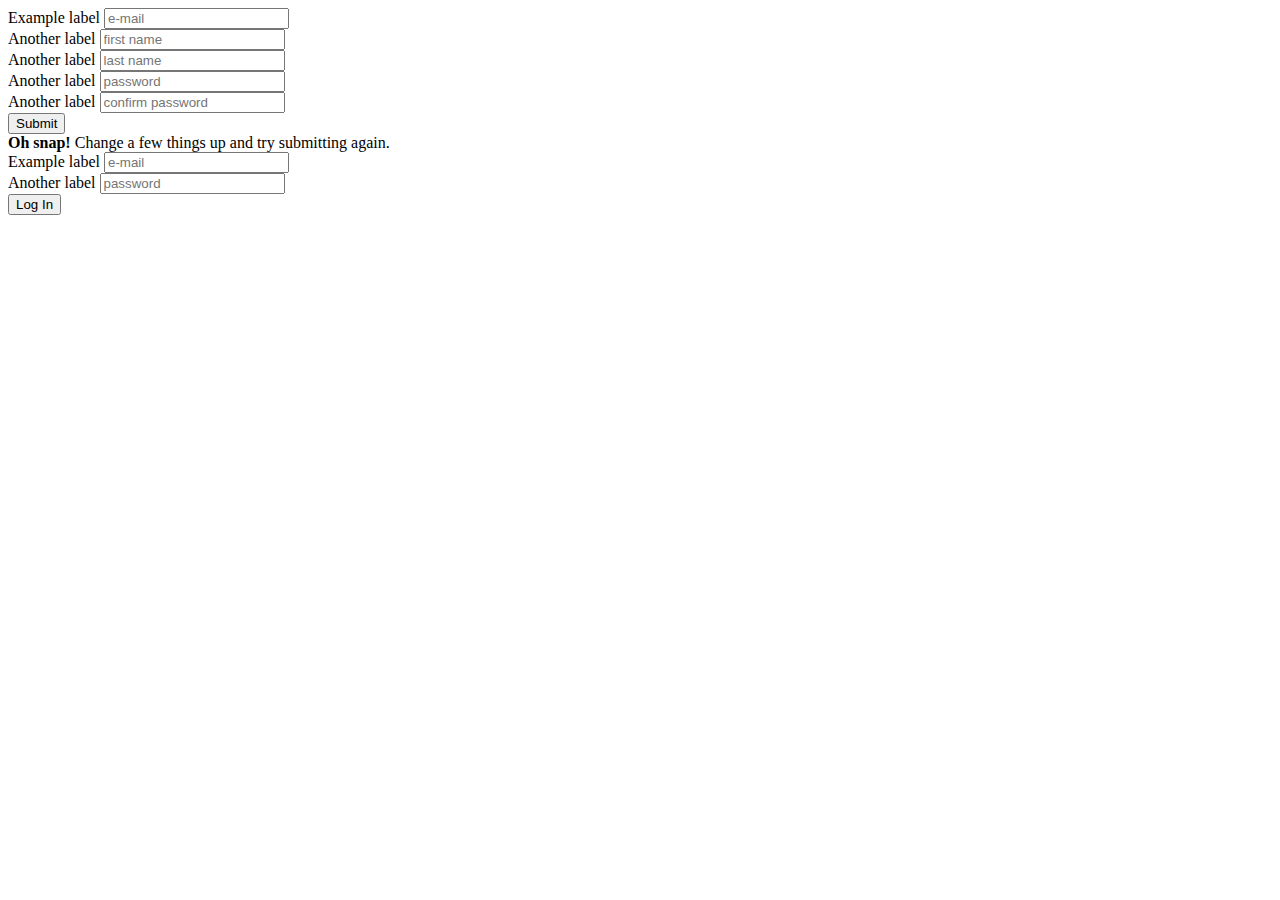
<file: src/main/resources/templates/form-fragments.html>
<!DOCTYPE html>
<html lang="en"
      xmlns:th="http://www.thymeleaf.org">
<head>
    <meta charset="UTF-8"/>
</head>
<body>
<header th:fragment="register-head">
    <form class="myform" method="post" th:object="${registerBinding}">
        <div  class="form-group">
            <label for="username" th:text="|e-mail|">Example label</label>
            <input type="email" th:classappend="${#fields.hasErrors('username')} ? 'my-error'" th:field="*{username}" class="form-control" name="username" id="username" placeholder="e-mail"/>

            <div th:if="${#fields.hasErrors('username') == true}" class="invalid-input" th:text="${#fields.errors('username').get(0)}"> </div>
        </div>
        <div class="form-group">
            <label for="firstName" th:text="|first name|">Another label</label>
            <input type="text"  th:classappend="${#fields.hasErrors('firstName')} ? 'my-error'" th:field="*{firstName}" class="form-control" name="firstName" id="firstName" placeholder="first name"/>
            <div th:if="${#fields.hasErrors('firstName') == true}" class="invalid-input" th:text="${#fields.errors('firstName').get(0)}"> </div>
        </div>
        <div class="form-group">
            <label for="lastName" th:text="|last name|">Another label</label>
            <input  type="text" th:field="*{lastName}" class="form-control" th:classappend="${#fields.hasErrors('lastName')} ? 'my-error'" name="lastName" id="lastName" placeholder="last name"/>
            <div th:if="${#fields.hasErrors('lastName') == true}" class="invalid-input" th:text="${#fields.errors('lastName').get(0)}"> </div>
        </div>
        <div class="form-group">
            <label for="password" th:text="|password|">Another label</label>
            <input type="password" th:field="*{password}" th:classappend="${#fields.hasErrors('password')} ? 'my-error'" class="form-control" name="password" id="password" placeholder="password"/>
            <div th:if="${#fields.hasErrors('password') == true}" class="invalid-input" th:text="${#fields.errors('password').get(0)}"> </div>
        </div>
        <div class="form-group">
            <label for="confirmPassword" th:text="|confirm password|">Another label</label>
            <input type="password" th:field="*{confirmPassword}" class="form-control"  th:classappend="${#fields.hasErrors('global')} ? 'my-error'" name="confirmPassword" id="confirmPassword" placeholder="confirm password"/>
            <div th:if="${#fields.hasErrors('global') == true}" class="invalid-input" th:text="${#fields.errors('global').get(0)}"> </div>
        </div>
        <input class="btn btn-primary" type="submit" value="Submit"/>
    </form>
</header>

<header th:fragment="login-head">
    <form class="myform" method="post">
        <div class="alert alert-danger" role="alert" th:if="${error} != null" th:text="${error}">
            <strong>Oh snap!</strong> Change a few things up and try submitting again.
        </div>
        <div class="form-group">
            <label for="username" th:text="|e-mail|">Example label</label>
            <input type="username" name="username" class="form-control" id="username" placeholder="e-mail"/>
        </div>
        <div class="form-group">
            <label for="password" th:text="|password|">Another label</label>
            <input type="password" class="form-control" name="password" id="password" placeholder="password"/>
        </div>
        <input class="btn btn-primary" type="submit" value="Log In"/>
    </form>
</header>
</body>
</html>
</file>
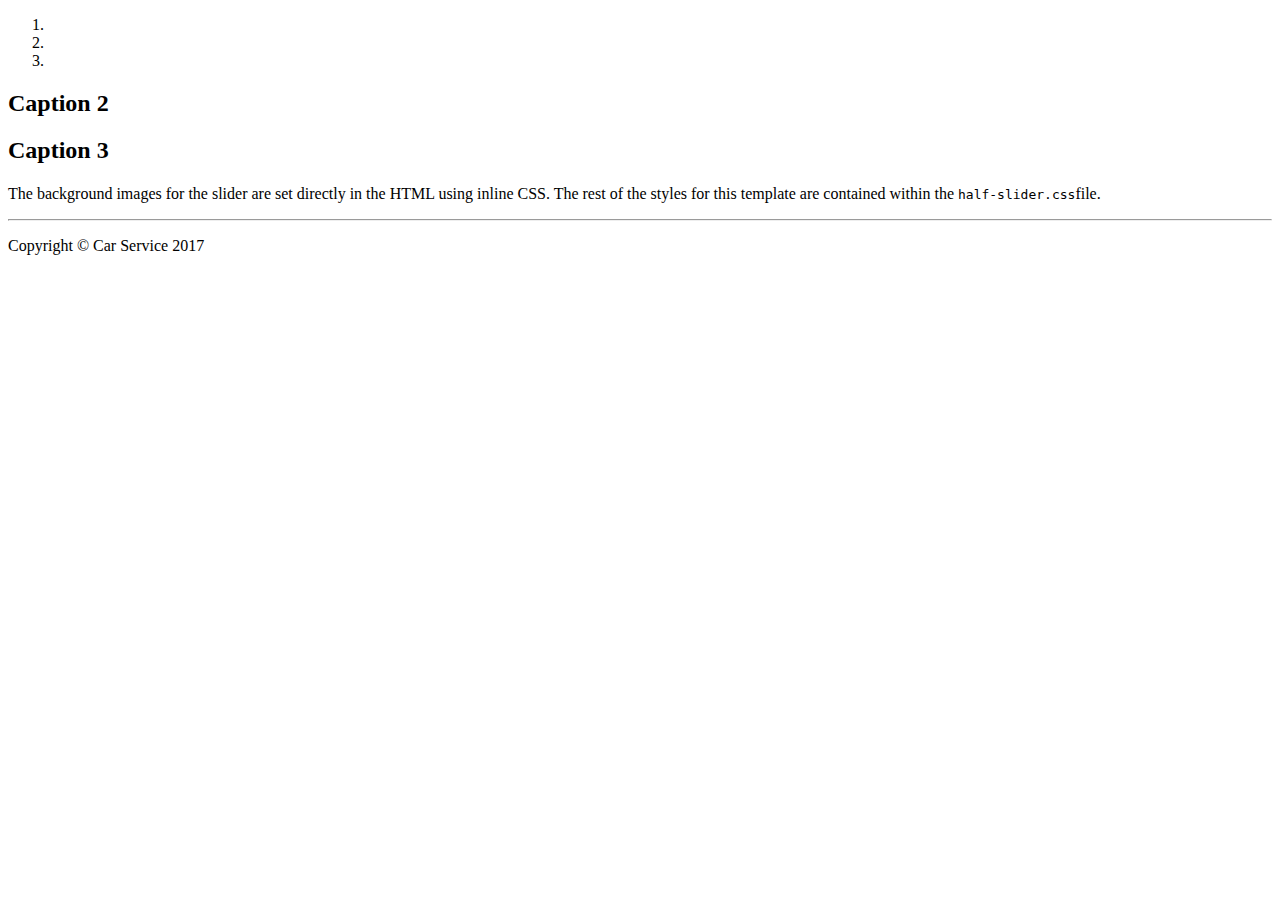
<file: src/main/resources/templates/home.html>
<!DOCTYPE html>
<html lang="en">
<head>
    <meta charset="UTF-8"/>
    <title>Title</title>
</head>
<body>
<header id="myCarousel" class="carousel slide" th:fragment="home-head">
    <!-- Indicators -->
    <ol class="carousel-indicators">
        <li data-target="#myCarousel" data-slide-to="0" class="active"></li>
        <li data-target="#myCarousel" data-slide-to="1"></li>
        <li data-target="#myCarousel" data-slide-to="2"></li>
    </ol>

    <!-- Wrapper for Slides -->
    <div class="carousel-inner">
        <div class="item active">
            <!-- Set the first background image using inline CSS below. -->
            <div class="fill" style="background-image:url('http://cdn2.autoexpress.co.uk/sites/autoexpressuk/files/2016/03/thatcham-shoot-048.jpg');"></div>
            <div class="carousel-caption">
                <h2 th:text="|Young professionals|"></h2>
            </div>
        </div>
        <div class="item">
            <!-- Set the second background image using inline CSS below. -->
            <div class="fill" style="background-image:url('http://cdn.dynamixse.com/blog/wp-content/uploads/sites/14/2015/08/Mechanic-iStock-1.jpg');"></div>
            <div class="carousel-caption">
                <h2 th:text="|Fast and Competent service|">Caption 2</h2>
            </div>
        </div>
        <div class="item">
            <!-- Set the third background image using inline CSS below. -->
            <div class="fill" style="background-image:url('http://www.valueadd.sg/wp-content/uploads/car-mechanic.jpg');"></div>
            <div class="carousel-caption">
                <h2 th:text="|Great prices|">Caption 3</h2>
            </div>
        </div>
    </div>

    <!-- Controls -->
    <a class="left carousel-control" href="#myCarousel" data-slide="prev">
        <span class="icon-prev"></span>
    </a>
    <a class="right carousel-control" href="#myCarousel" data-slide="next">
        <span class="icon-next"></span>
    </a>

</header>
<div class="container footer-content" th:fragment="home-lower">

    <div class="row">
        <div class="col-lg-12">
            <h1 th:text="|Car Service web app|"></h1>
            <p th:text="|Our goal is to make car service reliable and give you 100% feedback on what is happening in our services, with photos of the repairs we have made, emails will be sent on progress and completion.|">The background images for the slider are set directly in the HTML using inline CSS. The rest of the styles for this template are contained within the <code>half-slider.css</code>file.</p>
        </div>
    </div>

    <hr/>

    <!-- Footer -->
    <footer th:fragment="home-foot">
        <div class="row">
            <div class="col-lg-12">
                <p>Copyright &copy; Car Service 2017</p>
            </div>
        </div>
        <!-- /.row -->
    </footer>

</div>
</body>
</html>
</file>
